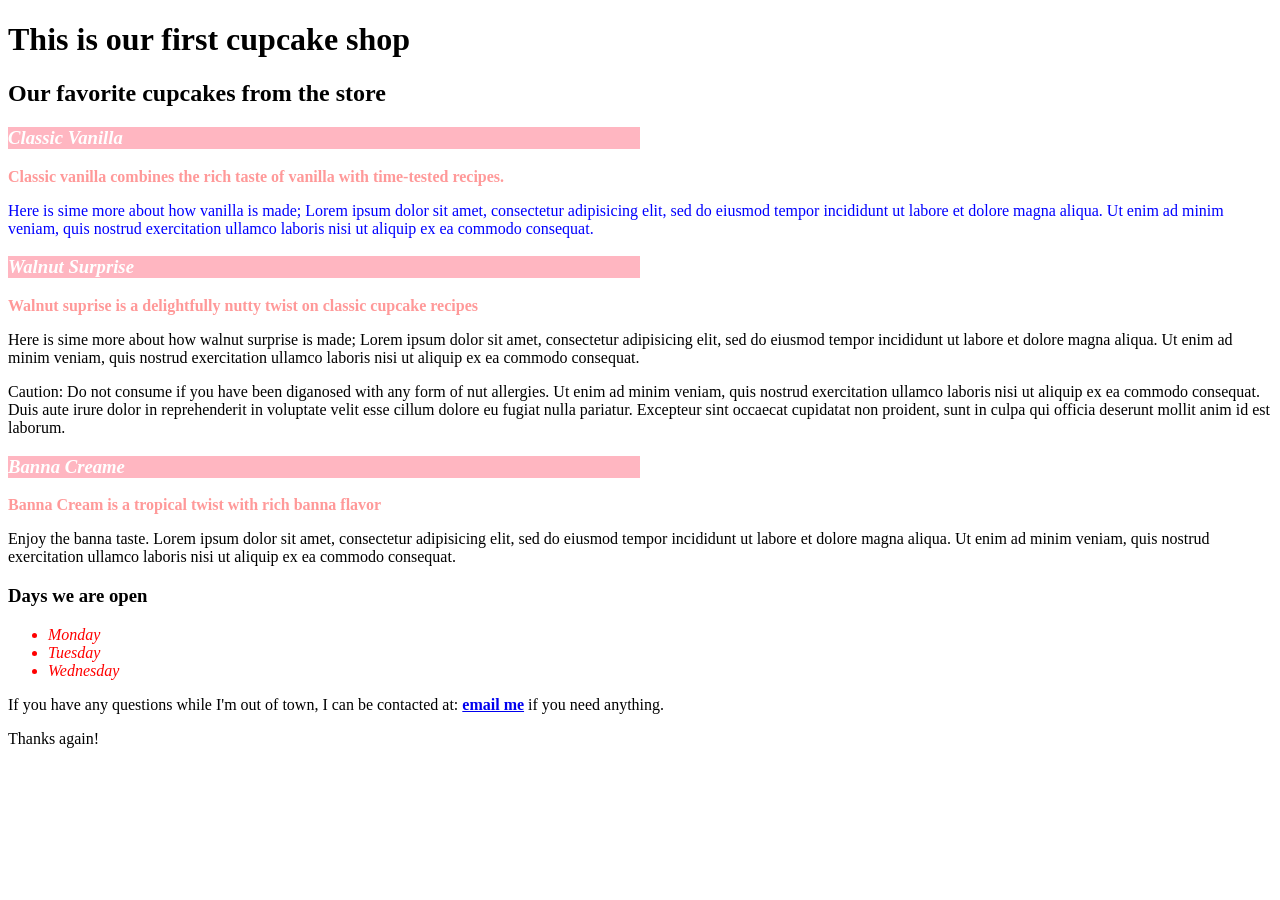
<file: index.html>
<!DOCTYPE html>
<html>
  <head>
    <link href="css/styles.css" rel="stylesheet" type="text/css" media="all">
    <title>Cupcake Shop</title>
  </head>
  <body>
    <h1>This is our first cupcake shop</h1>

    <h2>Our favorite cupcakes from the store</h2>

    <h3 class="pink">Classic Vanilla</h3>
    <p class="description">Classic vanilla combines the rich taste of vanilla with time-tested recipes.</p>
    <p class="best">Here is sime more about how vanilla is made; Lorem ipsum dolor sit amet, consectetur adipisicing elit, sed do eiusmod tempor incididunt ut labore et dolore magna aliqua. Ut enim ad minim veniam, quis nostrud exercitation ullamco laboris nisi ut aliquip ex ea commodo consequat.</p>

    <h3 class="pink">Walnut Surprise</h3>
    <p class="description">Walnut suprise is a delightfully nutty twist on classic cupcake recipes</p>
    <p>Here is sime more about how walnut surprise is made; Lorem ipsum dolor sit amet, consectetur adipisicing elit, sed do eiusmod tempor incididunt ut labore et dolore magna aliqua. Ut enim ad minim veniam, quis nostrud exercitation ullamco laboris nisi ut aliquip ex ea commodo consequat.</p>
    <p class="important">Caution: Do not consume if you have been diganosed with any form of nut allergies. Ut enim ad minim veniam, quis nostrud exercitation ullamco laboris nisi ut aliquip ex ea commodo consequat. Duis aute irure dolor in reprehenderit in voluptate velit esse cillum dolore eu fugiat nulla pariatur. Excepteur sint occaecat cupidatat non proident, sunt in culpa qui officia deserunt mollit anim id est laborum.</p>

    <h3 class="pink">Banna Creame</h3>
    <p class="description">Banna Cream is a tropical twist with rich banna flavor</p>
    <p>Enjoy the banna taste. Lorem ipsum dolor sit amet, consectetur adipisicing elit, sed do eiusmod tempor incididunt ut labore et dolore magna aliqua. Ut enim ad minim veniam, quis nostrud exercitation ullamco laboris nisi ut aliquip ex ea commodo consequat.</p>

    <h3>Days we are open</h3>
    <ul class="important">
      <li class="flashy">Monday</li>
      <li class="flashy">Tuesday</li>
      <li class="flashy">Wednesday</li>
    </ul>

    <p>If you have any questions while I'm out of town, I can be contacted at: <strong class="important"><a href="mailto:michael@epicodus.com" class="important">email me</a></strong> if you need anything.</p>

    <p>Thanks again!</p>
  </body>
</html>
</file>
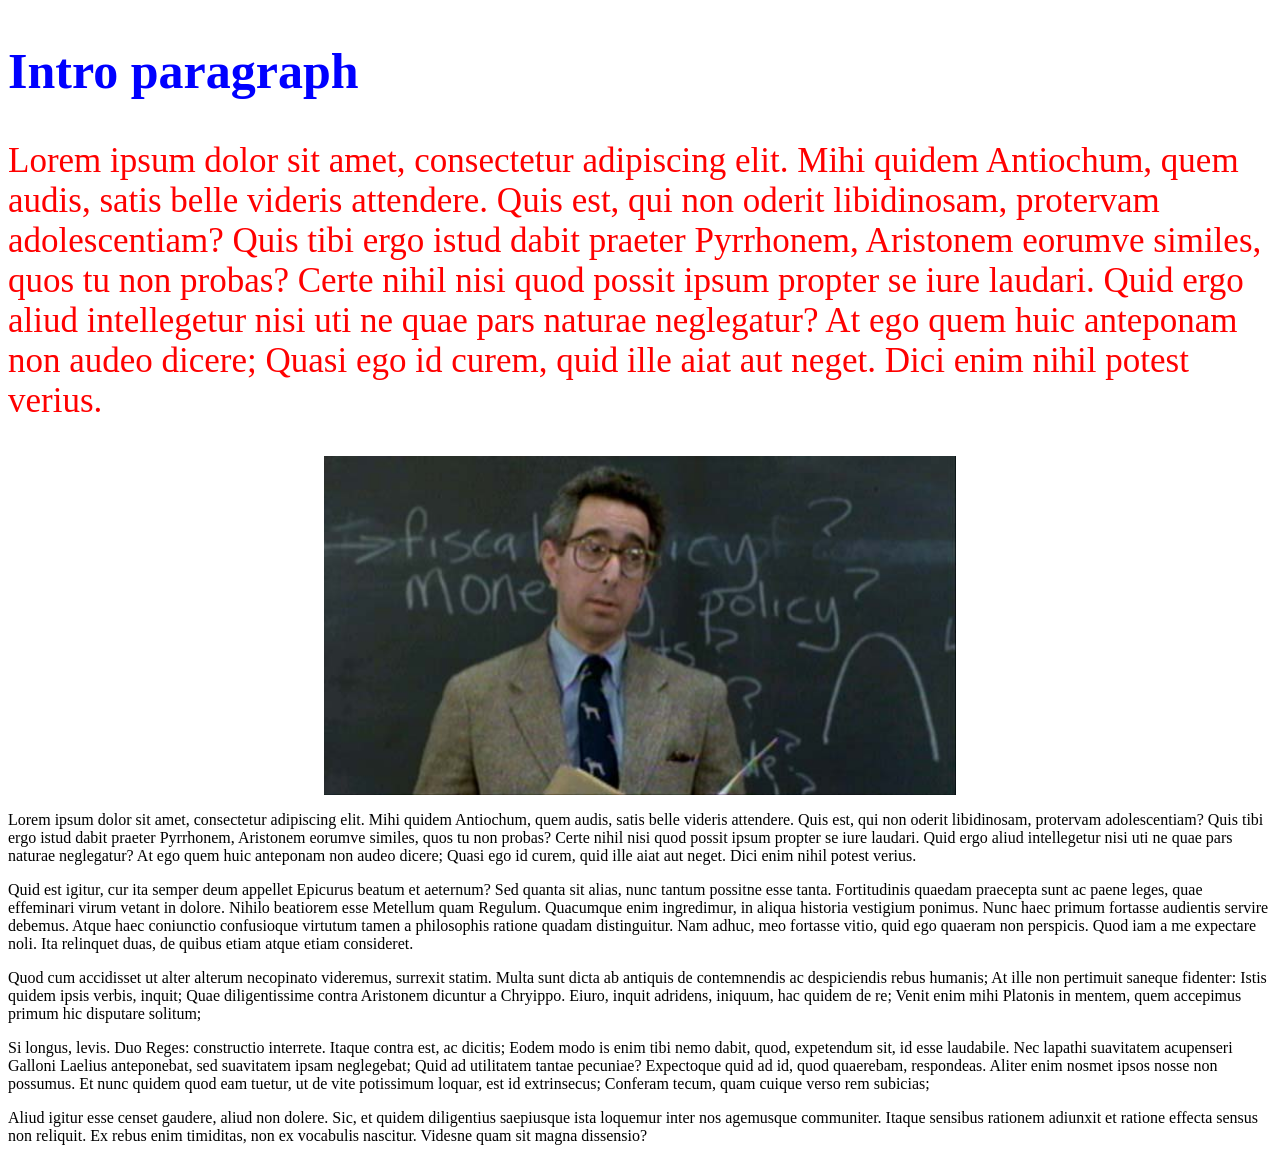
<file: boring-lecture/boring-lecture.html>
<!DOCTYPE html>
<HTML>
  <head>
    <title>Boring Lecture</title>
    <link href="css/styles.css" rel="stylesheet" type="text/css" media="all">
  </head>
  <body>
    <h2 class="intro">Intro paragraph</h2>
    <p class="intro">Lorem ipsum dolor sit amet, consectetur adipiscing elit. Mihi quidem Antiochum, quem audis, satis belle videris attendere. Quis est, qui non oderit libidinosam, protervam adolescentiam? Quis tibi ergo istud dabit praeter Pyrrhonem, Aristonem eorumve similes, quos tu non probas? Certe nihil nisi quod possit ipsum propter se iure laudari. Quid ergo aliud intellegetur nisi uti ne quae pars naturae neglegatur? At ego quem huic anteponam non audeo dicere; Quasi ego id curem, quid ille aiat aut neget. Dici enim nihil potest verius. </p>
    <img class="intro" src="img/benstein.jpg"/>

    <p>Lorem ipsum dolor sit amet, consectetur adipiscing elit. Mihi quidem Antiochum, quem audis, satis belle videris attendere. Quis est, qui non oderit libidinosam, protervam adolescentiam? Quis tibi ergo istud dabit praeter Pyrrhonem, Aristonem eorumve similes, quos tu non probas? Certe nihil nisi quod possit ipsum propter se iure laudari. Quid ergo aliud intellegetur nisi uti ne quae pars naturae neglegatur? At ego quem huic anteponam non audeo dicere; Quasi ego id curem, quid ille aiat aut neget. Dici enim nihil potest verius. </p>

    <p>Quid est igitur, cur ita semper deum appellet Epicurus beatum et aeternum? Sed quanta sit alias, nunc tantum possitne esse tanta. Fortitudinis quaedam praecepta sunt ac paene leges, quae effeminari virum vetant in dolore. Nihilo beatiorem esse Metellum quam Regulum. Quacumque enim ingredimur, in aliqua historia vestigium ponimus. Nunc haec primum fortasse audientis servire debemus. Atque haec coniunctio confusioque virtutum tamen a philosophis ratione quadam distinguitur. Nam adhuc, meo fortasse vitio, quid ego quaeram non perspicis. Quod iam a me expectare noli. Ita relinquet duas, de quibus etiam atque etiam consideret. </p>

    <p>Quod cum accidisset ut alter alterum necopinato videremus, surrexit statim. Multa sunt dicta ab antiquis de contemnendis ac despiciendis rebus humanis; At ille non pertimuit saneque fidenter: Istis quidem ipsis verbis, inquit; Quae diligentissime contra Aristonem dicuntur a Chryippo. Eiuro, inquit adridens, iniquum, hac quidem de re; Venit enim mihi Platonis in mentem, quem accepimus primum hic disputare solitum; </p>

    <p>Si longus, levis. Duo Reges: constructio interrete. Itaque contra est, ac dicitis; Eodem modo is enim tibi nemo dabit, quod, expetendum sit, id esse laudabile. Nec lapathi suavitatem acupenseri Galloni Laelius anteponebat, sed suavitatem ipsam neglegebat; Quid ad utilitatem tantae pecuniae? Expectoque quid ad id, quod quaerebam, respondeas. Aliter enim nosmet ipsos nosse non possumus. Et nunc quidem quod eam tuetur, ut de vite potissimum loquar, est id extrinsecus; Conferam tecum, quam cuique verso rem subicias; </p>

    <p>Aliud igitur esse censet gaudere, aliud non dolere. Sic, et quidem diligentius saepiusque ista loquemur inter nos agemusque communiter. Itaque sensibus rationem adiunxit et ratione effecta sensus non reliquit. Ex rebus enim timiditas, non ex vocabulis nascitur. Videsne quam sit magna dissensio? </p>

  </body>
</HTML>
</file>
<file: css/styles.css>
.pink {
  width: 50%;
  font-style: italic;
  color: #ffffff;
  background-color: lightpink;
}

.description {
  font-weight: bold;
  font-style: normal;
  color: #ff9999;

}

.flashy {
  color: red;
  font-style: italic;

}

.best {
  color: blue;
  font-family: cursive;


}
</file>
<file: boring-lecture/css/styles.css>
h2.intro {
  font-size: 50px;
  color: blue;
  font-family: fantasy;
}

p.intro {
  font-size: 35px;
  color: #ff0000;
  font-family:  cursive;
}

img.intro {
  margin: auto;
  display: block;
  width: 50%;

}
</file>
